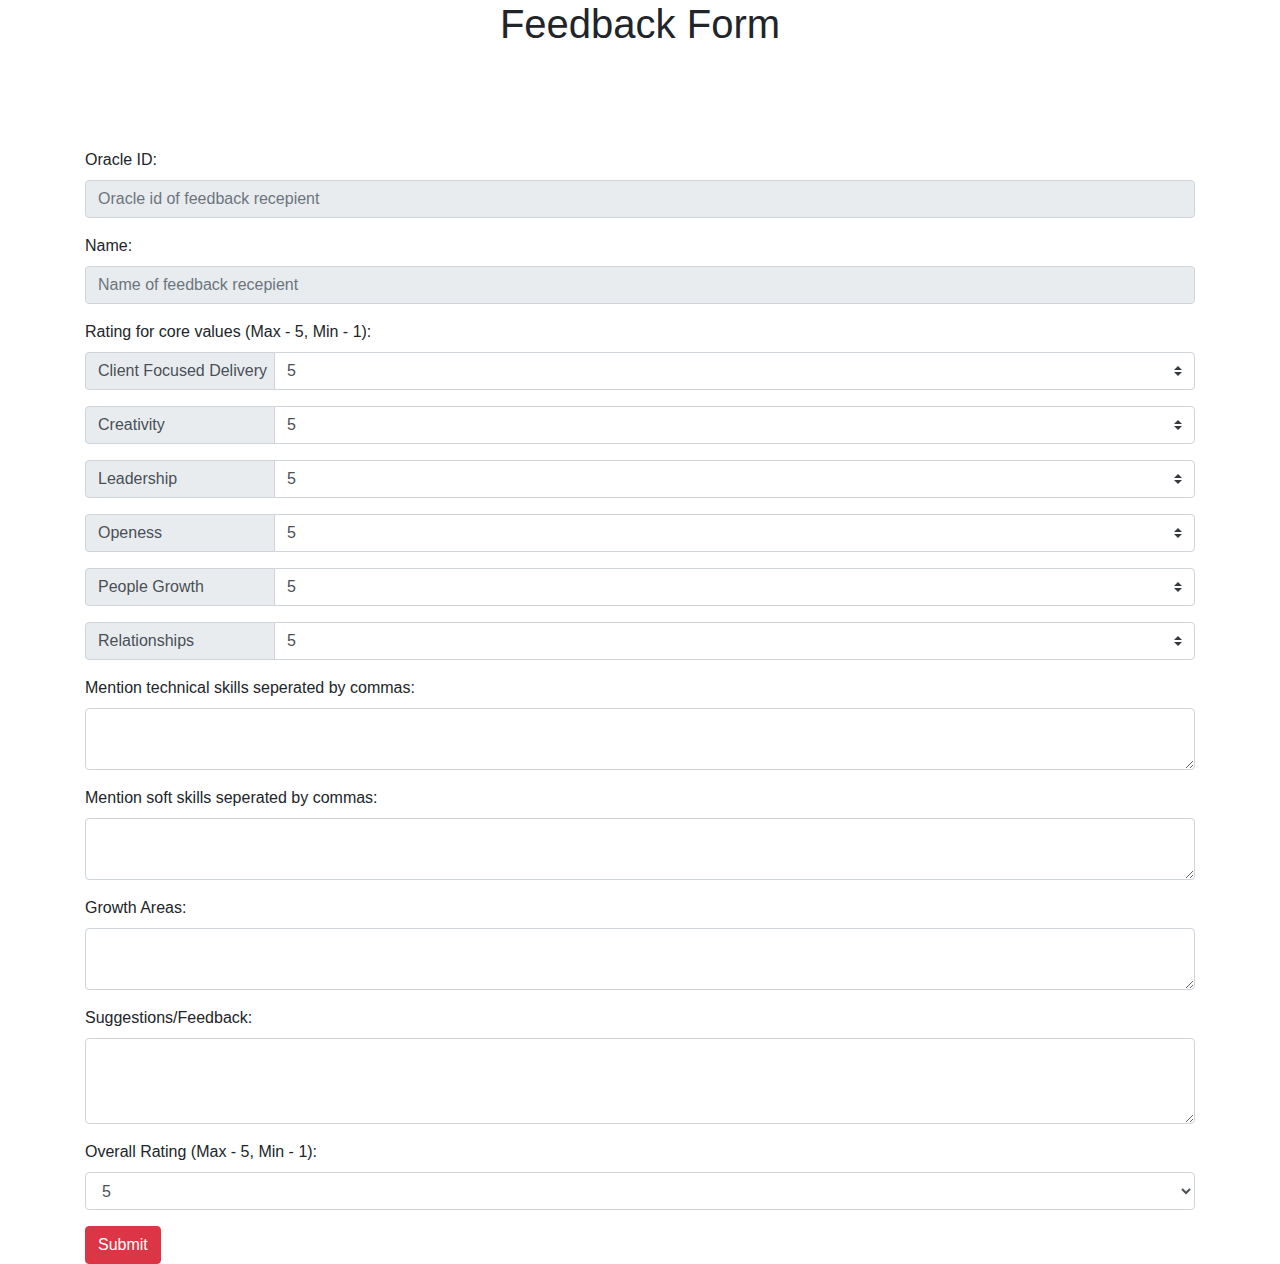
<file: boards/feedback.html>
<!DOCTYPE html>
<html>

<head>
    <meta charset="utf-8">
    <meta http-equiv="X-UA-Compatible" content="IE=edge">
    <title>Feedback Form</title>
    <meta name="viewport" content="width=device-width, initial-scale=1">
    <!-- <link rel="stylesheet" type="text/css" media="screen" href="main.css"> -->
    <link href="https://fonts.googleapis.com/css?family=Hind+Madurai:400,700" rel="stylesheet">
    <link rel="stylesheet" href="https://stackpath.bootstrapcdn.com/bootstrap/4.3.1/css/bootstrap.min.css"
        integrity="sha384-ggOyR0iXCbMQv3Xipma34MD+dH/1fQ784/j6cY/iJTQUOhcWr7x9JvoRxT2MZw1T" crossorigin="anonymous">
        <link rel="stylesheet" href="../css/feedback.css">
        <link rel="stylesheet" href="https://use.fontawesome.com/releases/v5.8.1/css/all.css"
        integrity="sha384-50oBUHEmvpQ+1lW4y57PTFmhCaXp0ML5d60M1M7uH2+nqUivzIebhndOJK28anvf" crossorigin="anonymous">
        <script src="../jsonData/feedBackData.js"></script>
        <script src="../jsonData/peopleDetails.js"></script>
</head>

<body>
    <div class="container">
        <!-- Content here -->
        <div><h1>Feedback Form</h1></div>
        <form >
            <div class="form-group">
                <label for="oracleId">Oracle ID:</label>
                <input type="text" class="form-control" id="oracleId" placeholder="Oracle id of feedback recepient"
                    readonly>
            </div>
            <div class="form-group">
                <label for="name">Name:</label>
                <input type="text" class="form-control" id="name" placeholder="Name of feedback recepient" readonly>
            </div>
            <div class="form-group">
                <label for="coreValues">Rating for core values (Max - 5, Min - 1):</label>
                <div class="input-group mb-3">
                    <div class="input-group-prepend textWidth">
                        <label class="input-group-text textWidth" for="clientFocusedDelivery">Client Focused Delivery</label>
                    </div>
                    <select class="custom-select" id="clientFocusedDelivery" required>
                        <!-- <option value="" selected>--Choose Rating--</option> -->
                        <option value="5" selected>5</option>
                        <option value="4">4</option>
                        <option value="3">3</option>
                        <option value="2">2</option>
                        <option value="1">1</option>
                    </select>
                </div>
                <div class="input-group mb-3">
                    <div class="input-group-prepend textWidth">
                        <label class="input-group-text textWidth" for="creativity">Creativity</label>
                    </div>
                    <select class="custom-select" id="creativity" required>
                        <!-- <option value="" selected>--Choose Rating--</option> -->
                        <option value="5" selected>5</option>
                        <option value="4">4</option>
                        <option value="3">3</option>
                        <option value="2">2</option>
                        <option value="1">1</option>
                    </select>
                </div>
                <div class="input-group mb-3">
                    <div class="input-group-prepend textWidth">
                        <label class="input-group-text textWidth" for="leadership">Leadership</label>
                    </div>
                    <select class="custom-select" id="leadership" required>
                        <!-- <option value="" selected>--Choose Rating--</option> -->
                        <option value="5" selected>5</option>
                        <option value="4">4</option>
                        <option value="3">3</option>
                        <option value="2">2</option>
                        <option value="1">1</option>
                    </select>
                </div>
                <div class="input-group mb-3">
                    <div class="input-group-prepend textWidth">
                        <label class="input-group-text textWidth" for="openess">Openess</label>
                    </div>
                    <select class="custom-select" id="openess" required>
                        <!-- <option value="" selected>--Choose Rating--</option> -->
                        <option value="5" selected>5</option>
                        <option value="4">4</option>
                        <option value="3">3</option>
                        <option value="2">2</option>
                        <option value="1">1</option>
                    </select>
                </div>
                <div class="input-group mb-3">
                    <div class="input-group-prepend textWidth">
                        <label class="input-group-text textWidth" for="peopleGrowth">People Growth</label>
                    </div>
                    <select class="custom-select" id="peopleGrowth" required>
                        <!-- <option value="" selected>--Choose Rating--</option> -->
                        <option value="5" selected>5</option>
                        <option value="4">4</option>
                        <option value="3">3</option>
                        <option value="2">2</option>
                        <option value="1">1</option>
                    </select>
                </div>
                <div class="input-group mb-3">
                    <div class="input-group-prepend textWidth">
                        <label class="input-group-text textWidth" for="relationships">Relationships</label>
                    </div>
                    <select class="custom-select" id="relationships" required>
                        <!-- <option value="" selected>--Choose Rating--</option> -->
                        <option value="5" selected>5</option>
                        <option value="4">4</option>
                        <option value="3">3</option>
                        <option value="2">2</option>
                        <option value="1">1</option>
                    </select>
                </div>
            </div>
            <div class="form-group">
                <label for="technicalSkills">Mention technical skills seperated by commas:</label>
                <textarea class="form-control" id="technicalSkills" rows="2" required></textarea>
            </div>

            <div class="form-group">
                <label for="softSkills">Mention soft skills seperated by commas:</label>
                <textarea class="form-control" id="softSkills" rows="2" required></textarea>
            </div>

            <div class="form-group">
                <label for="growthAreas">Growth Areas:</label>
                <textarea class="form-control" id="growthAreas" rows="2" required></textarea>
            </div>

            <div class="form-group">
                <label for="feedback">Suggestions/Feedback:</label>
                <textarea class="form-control" id="feedback" rows="3" required></textarea>
            </div>
            <div class="form-group">
                <label for="overallRating">Overall Rating (Max - 5, Min - 1):</label>
                <select id="overallRating" class="form-control" required>
                    <!-- <option value="" selected>--Choose Rating--</option> -->
                    <option value="5" selected>5</option>
                    <option value="4">4</option>
                    <option value="3">3</option>
                    <option value="2">2</option>
                    <option value="1">1</option>
                </select>
            </div>
            <button id="submit" class="btn btn-danger">Submit</button>
        </form>
    </div>

    <script src="https://code.jquery.com/jquery-3.3.1.slim.min.js"
        integrity="sha384-q8i/X+965DzO0rT7abK41JStQIAqVgRVzpbzo5smXKp4YfRvH+8abtTE1Pi6jizo"
        crossorigin="anonymous"></script>
    <script src="https://cdnjs.cloudflare.com/ajax/libs/popper.js/1.14.7/umd/popper.min.js"
        integrity="sha384-UO2eT0CpHqdSJQ6hJty5KVphtPhzWj9WO1clHTMGa3JDZwrnQq4sF86dIHNDz0W1"
        crossorigin="anonymous"></script>
    <script src="https://stackpath.bootstrapcdn.com/bootstrap/4.3.1/js/bootstrap.min.js"
        integrity="sha384-JjSmVgyd0p3pXB1rRibZUAYoIIy6OrQ6VrjIEaFf/nJGzIxFDsf4x0xIM+B07jRM"
        crossorigin="anonymous"></script>
        <script src="../js/feedBack.js"></script>
</body>

</html>
</file>
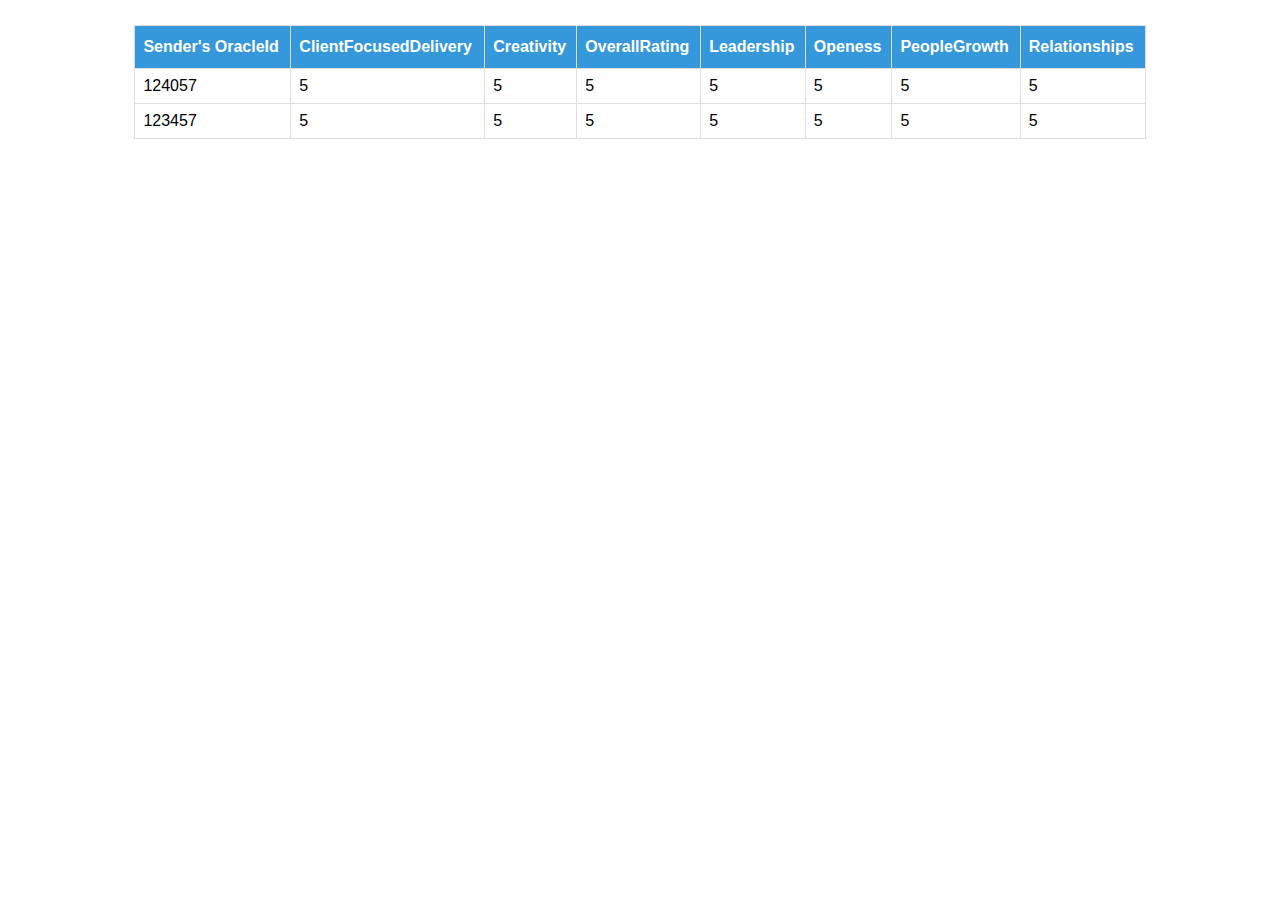
<file: boards/feedBackTable.html>
<!DOCTYPE html>
<html lang="en">

<head>
    <meta charset="UTF-8">
    <meta name="viewport" content="width=device-width, initial-scale=1.0">
    <meta http-equiv="X-UA-Compatible" content="ie=edge">
    <title>FeedBack</title>
    <script src="../jsonData/peopleDetails.js"></script>
    <script src="../jsonData/feedBackData.js"></script>
    <link rel="stylesheet" href="../css/retriveFb.css">
</head>

<body>

    <div class="container">
        <!-- <div class="row">        
        </div> -->
        <table id="feedBacks">
            <tr>
                <th>Sender's OracleId</th>
                <th>ClientFocusedDelivery</th>
                <th>Creativity</th>
                <th>OverallRating</th>
                <th>Leadership</th>
                <th>Openess</th>
                <th>PeopleGrowth</th>
                <th>Relationships</th>
            </tr>
        </table>
    </div>
    <script src="../js/displayDb.js"></script>
</body>

</html>
</file>
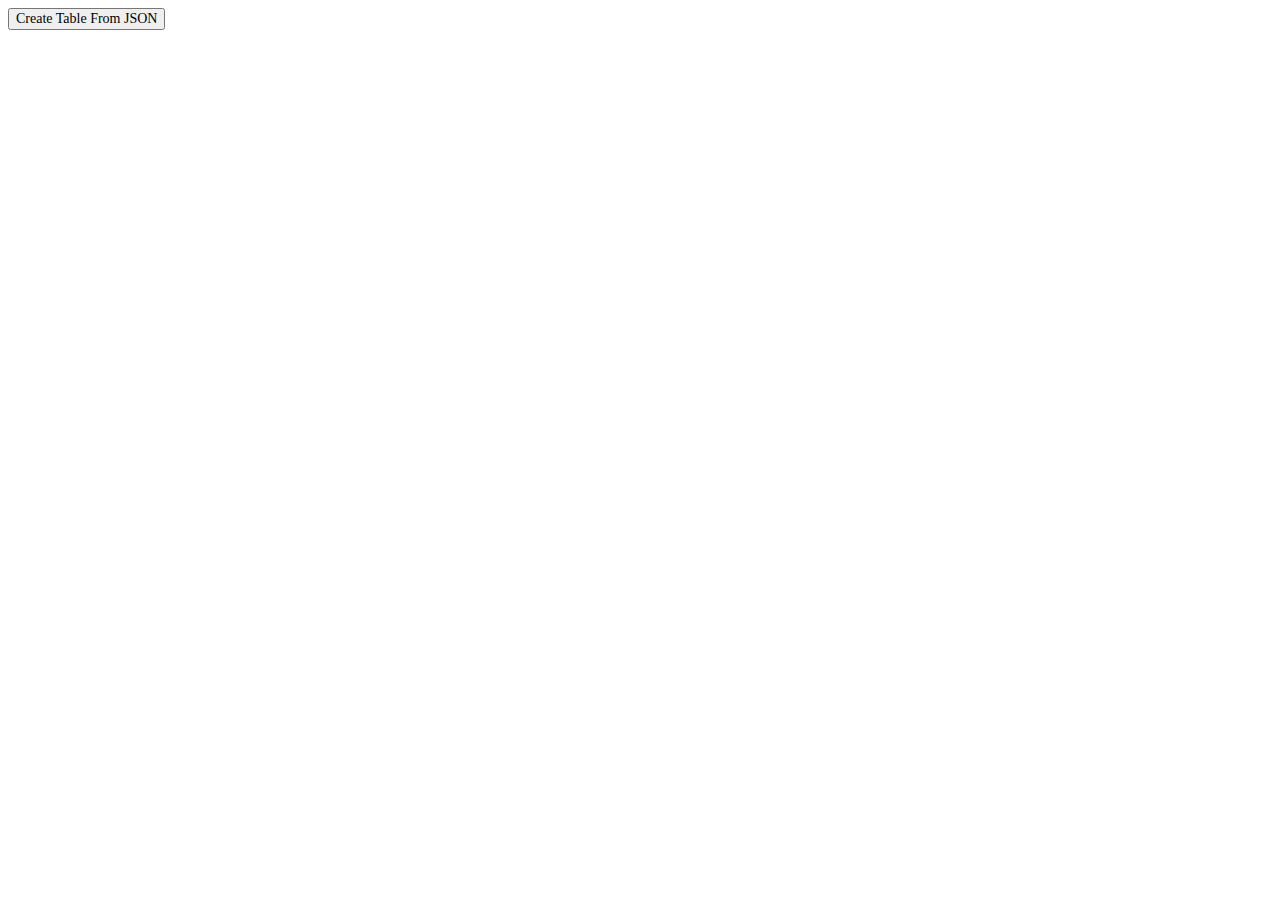
<file: boards/feedbackTable1.html>
<!DOCTYPE html>
<html>

<head>
    <title>Convert JSON Data to HTML Table</title>
    <style>
        th,
        td,
        p,
        input {
            font: 14px Verdana;
        }

        table,
        th,
        td {
            border: solid 1px #DDD;
            border-collapse: collapse;
            padding: 2px 3px;
            text-align: center;
        }

        th {
            font-weight: bold;
        }
    </style>
</head>

<body>
    <input type="button" onclick="CreateTableFromJSON()" value="Create Table From JSON" />
    <p id="showData"></p>
</body>

<script>
    function CreateTableFromJSON() {
        var feedBack = [{
            "OracleId": 123457,
            "OverallRating": 5,
            "ClientFocusedDelivery": 5,
            "Creativity": 5,
            "Leadership": 5,
            "Openess": 5,
            "PeopleGrowth": 5,
            "Relationships": 5,
        },
        {
            "OracleId": 123557,
            "OverallRating": 5,
            "ClientFocusedDelivery": 5,
            "Creativity": 5,
            "Leadership": 5,
            "Openess": 5,
            "PeopleGrowth": 5,
            "Relationships": 5,

        },

        {
            "OracleId": 123657,
            "OverallRating": 5,
            "ClientFocusedDelivery": 5,
            "Creativity": 5,
            "Leadership": 5,
            "Openess": 5,
            "PeopleGrowth": 5,
            "Relationships": 5,

        },
        {
            "OracleId": 124057,
            "OverallRating": 5,
            "ClientFocusedDelivery": 5,
            "Creativity": 5,
            "Leadership": 5,
            "Openess": 5,
            "PeopleGrowth": 5,
            "Relationships": 5,
        },
        {
            "OracleId": 1239,
            "OverallRating": 5,
            "ClientFocusedDelivery": 5,
            "Creativity": 5,
            "Leadership": 5,
            "Openess": 5,
            "PeopleGrowth": 5,
            "Relationships": 5,
        },

        ];
        var dataBase = [
            {
                "OracleId": "123457",
                "FirstName": "John",
                "LastName": "Doe",
                "EmailId": "john@gmail.com",
                "gender": "male",
                "password": "lochan123",
                "role": "HR"
            },
            {
                "OracleId": "123557",
                "FirstName": "David",
                "LastName": "joe",
                "EmailId": "david@gmail.com",
                "gender": "male",
                "password": "david123",
                "role": "PM"
            },
            {
                "OracleId": "123657",
                "FirstName": "Ross",
                "LastName": "boe",
                "EmailId": "ross@gmail.com",
                "gender": "male",
                "password": "ross123",
                "role": "CT"
            },
            {
                "OracleId": "123757",
                "FirstName": "Micheal",
                "LastName": "Boss",
                "EmailId": "boss@gmail.com",
                "gender": "male",
                "password": "boss123",
                "role": "Mentor"
            },
            {
                "OracleId": "123857",
                "FirstName": "Kiran",
                "LastName": "gooby",
                "EmailId": "gooby@gmail.com",
                "gender": "male",
                "password": "gooby123",
                "role": "SuperAdmin"
            },

            {
                "OracleId": "123957",
                "FirstName": "Lochan",
                "LastName": "Rn",
                "EmailId": "lochan@gmail.com",
                "gender": "male",
                "password": "loch123",
                "role": "SuperAdmin"
            },

            {
                "OracleId": "124057",
                "FirstName": "Anurag",
                "LastName": "hakeem",
                "EmailId": "anurag@gmail.com",
                "gender": "male",
                "password": "hakeem123",
                "role": "Trainer"
            },

        ];


        "use strict";
        var ini = "123557";
        var match = [{}];
        var j = 0;
        for(var key in feedBack){
        if (feedBack[key].OracleId == ini) {
            match[j] = feedBack[key];
            j++;
        }
    }
        // let requestedForOracleId = dataBase.getItem('OracleId')

        // let value = dataBase.find((val) => {
        //    return val.OracleId === requestedForOracleId;
        //});


        //let table = document.getElementById('feedBacks');
        for (var key in match) {

                var col = [];
                for (var i = 0; i < match.length; i++) {
                    for (var key in match[i]) {
                        if (col.indexOf(key) === -1) {
                            col.push(key);
                        }
                    }
                }

                // CREATE DYNAMIC TABLE.
                var table = document.createElement("table");

                // CREATE HTML TABLE HEADER ROW USING THE EXTRACTED HEADERS ABOVE.

                var tr = table.insertRow(-1);                   // TABLE ROW.

                for (var i = 0; i < col.length; i++) {
                    var th = document.createElement("th");      // TABLE HEADER.
                    th.innerHTML = col[i];
                    tr.appendChild(th);
                }

                // ADD JSON DATA TO THE TABLE AS ROWS.
                for (var i = 0; i < match.length; i++) {

                    tr = table.insertRow(-1);

                    for (var j = 0; j < col.length; j++) {
                        var tabCell = tr.insertCell(-1);
                        tabCell.innerHTML = match[i][col[j]];
                    }
                }

                // FINALLY ADD THE NEWLY CREATED TABLE WITH JSON DATA TO A CONTAINER.
                var divContainer = document.getElementById("showData");
                divContainer.innerHTML = "";
                divContainer.appendChild(table);
            }
        }

    
</script>

</html>
</file>
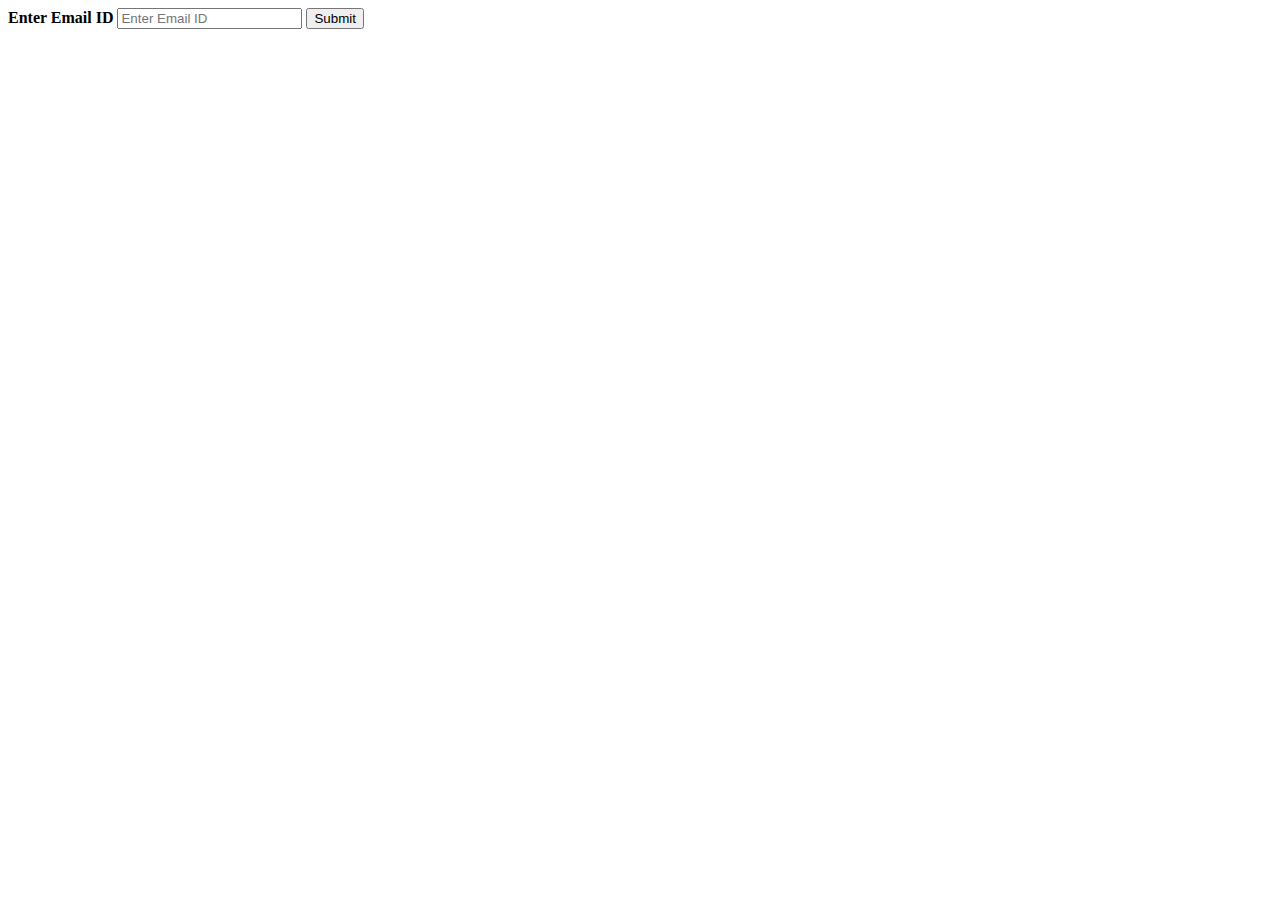
<file: boards/forgot.html>
<!DOCTYPE html>
<html lang="en">
<head>
    <meta charset="UTF-8">
    <meta name="viewport" content="width=device-width, initial-scale=1.0">
    <meta http-equiv="X-UA-Compatible" content="ie=edge">
    <title>Document</title>
</head>
<body>
    <div class="container">
        <label for="email"><b>Enter Email ID</b></label>
        <input type="text" placeholder="Enter Email ID" pattern="^([a-zA-Z0-9_\-\.]+)@([a-zA-Z0-9_\-\.]+)\.([a-zA-Z]{2,5})$" name="email" >
        <button type="submit">Submit</button>
    </div>
</body>
</html>
</file>
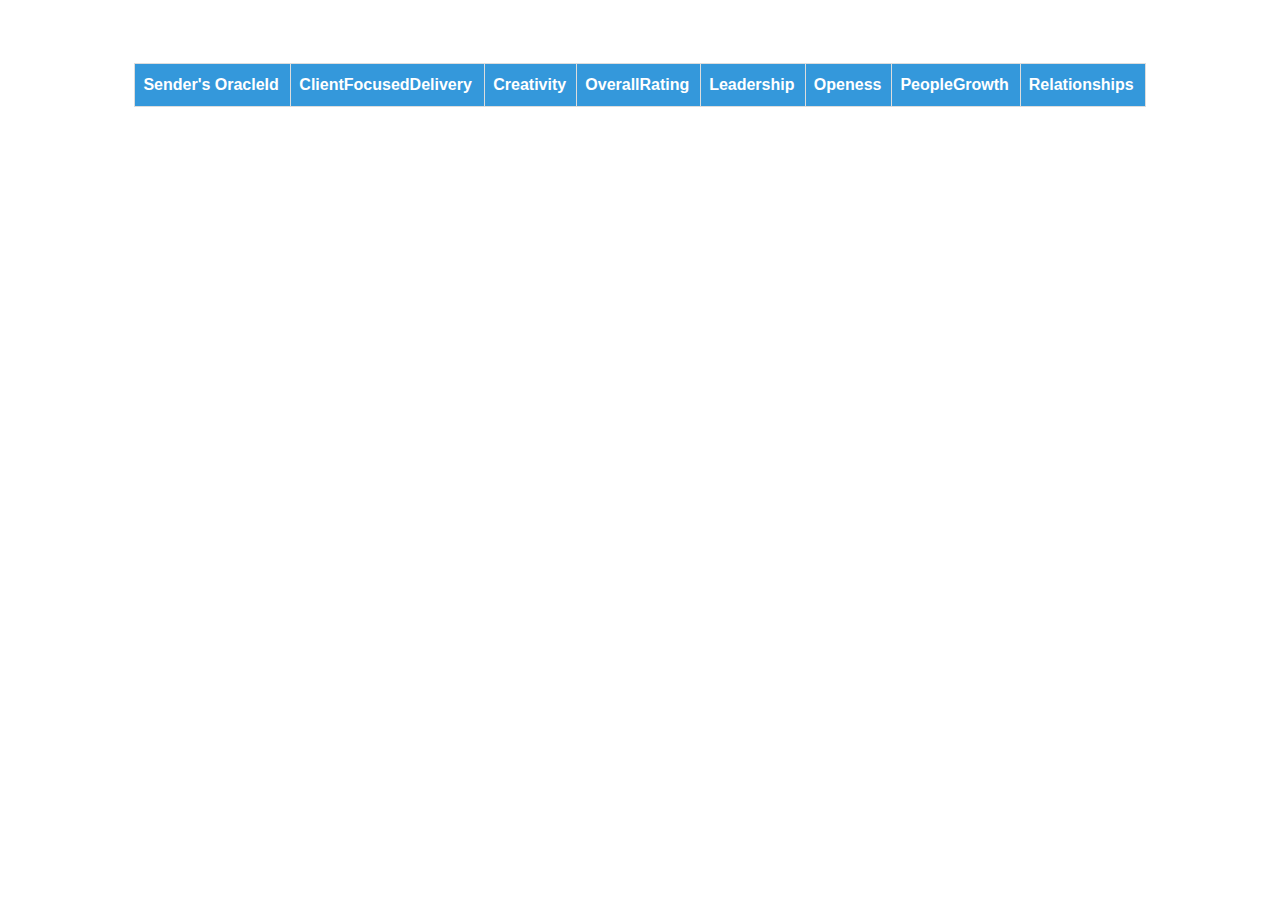
<file: boards/super_admin_retrive_fb.html>
<!DOCTYPE html>
<html lang="en">

<head>
    <meta charset="UTF-8">
    <meta name="viewport" content="width=device-width, initial-scale=1.0">
    <meta http-equiv="X-UA-Compatible" content="ie=edge">
    <title>FeedBack</title>
    <script src="../jsonData/peopleDetails.js"></script>
    <script src="../jsonData/feedBackData.js"></script>
    <link rel="stylesheet" href="../css/retriveFb.css">
</head>

<body>

    <div class="container">
        <div class="row">        
        </div>
        <table id="feedBacks">
            <tr>
                <th>Sender's OracleId</th>
                <th>ClientFocusedDelivery</th>
                <th>Creativity</th>
                <th>OverallRating</th>
                <th>Leadership</th>
                <th>Openess</th>
                <th>PeopleGrowth</th>
                <th>Relationships</th>
            </tr>
        </table>
    </div>
    <script src="../js/retriveFb.js"></script>
</body>

</html>
</file>
<file: css/feedback.css>
.body{
    font-family: Helvetica, Arial, sans-serif !important;
    
}

h1{
    margin-bottom: 100px;
    text-align: center;
}

.textWidth{
    width: 190px;
}
</file>
<file: css/retriveFb.css>
#feedBacks {
    font-family: "Trebuchet MS", Arial, Helvetica, sans-serif;
    border-collapse: collapse;
    width: 80%;
    margin-left: 10%;
    margin-right: 10%;
    margin-top: 2%;
}

#feedBacks td,
#feedBacks th {
    border: 1px solid #ddd;
    padding: 8px;
}

#feedBacks tr:nth-child(even) {
    background-color: #f2f2f2;
}

#feedBacks tr:hover {
    background-color: #ddd;
}

#feedBacks th {
    padding-top: 12px;
    padding-bottom: 12px;
    text-align: left;
    background-color: #3498DB;
    color: white;
}



.label {
    margin-left: 10%;
    color: white;
    padding: 8px;
    font-family: Arial;
    background-color: #2196F3;
}
.row{
    margin-top:5%;
}
.text{
    color: #666;
    font-size: 20px;
    font-style: normal;
    font-weight: 300;
}
</file>
